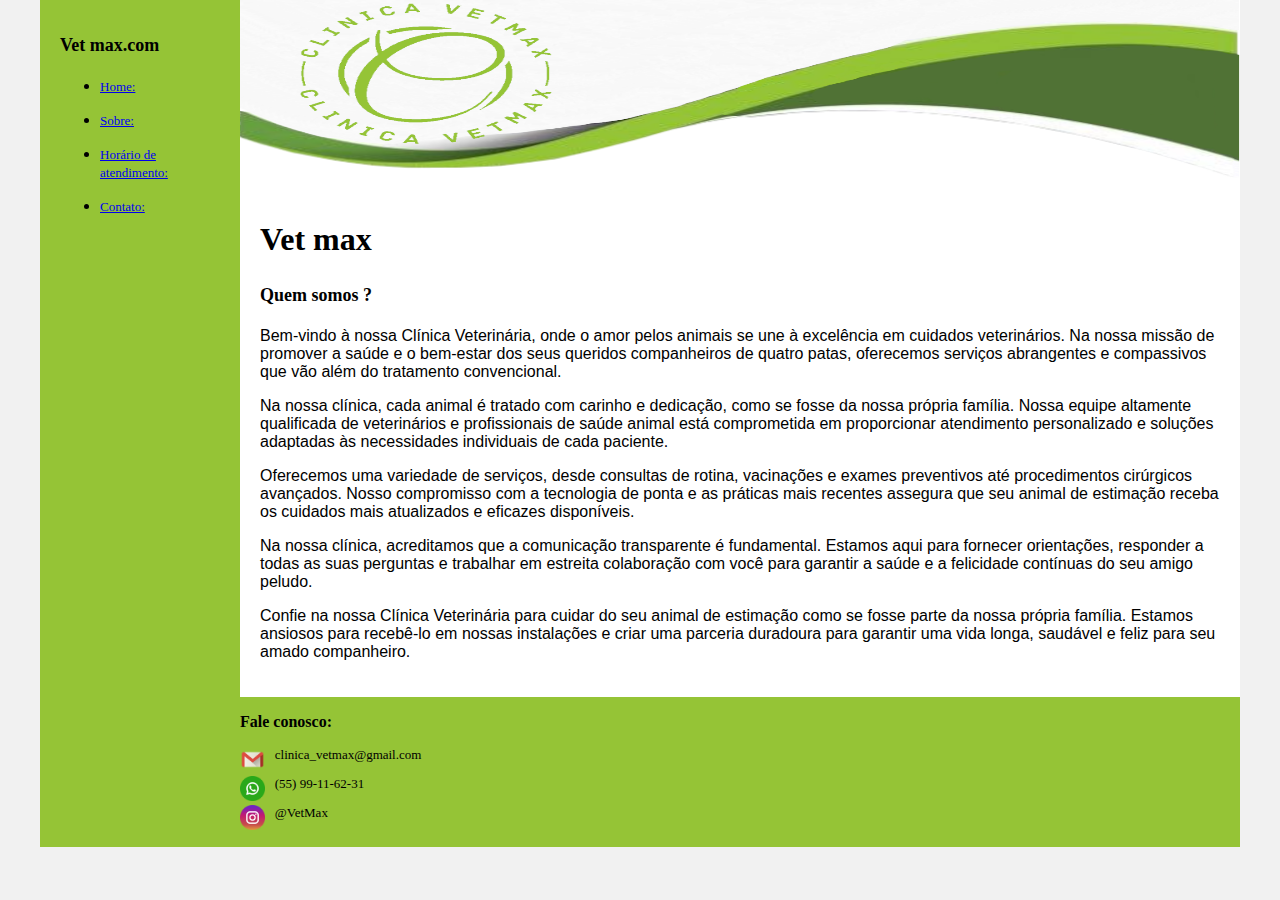
<file: index.html>
<!DOCTYPE html>
<html lang="en">
<head>
    <meta charset="UTF-8">
    <meta http-equiv="X-UA-Compatible" content="IE=edge">
    <meta name="viewport" content="width=device-width, initial-scale=1.0">
    <title>VetMax - Home</title>
    <link rel="stylesheet" href="base.css">
</head>
<body>
    <div class="wrapper">
        <div class="menu">
            <h2><font size="4"><strong>Vet max.com</strong></font></h2>
            <ul>
                <li style="color: #000000;"><a href="index.html"><font size="2">Home:</font></a></li>
                <p></p>
                <li style="color: #000000;"><a href="sobre.html"><font size="2">Sobre:</font></a></li>
                <p></p>
                <li style="color: #000000;"><a href="horarios.html"><font size="2">Horário de atendimento:</font></a></li>
                <p></p>
                <li style="color: #000000;"><a href="contato.html"><font size="2">Contato:</font></a></li>
            </ul>
        </div>

        <div class="main">
            <div class="header">
                <img src="icons/banner_novo.png" align="left" height="180" width="1000" >
                
            </div>
    
            <div class="content">
                <h1><strong>Vet max</strong></h1>
                <h2><font size="4"><strong>Quem somos ?</strong></font></h2>
                <font face="Arial" size="3">
                    <p>Bem-vindo à nossa Clínica Veterinária, onde o amor pelos animais se une à excelência em cuidados veterinários. Na nossa missão de promover a saúde e o bem-estar dos seus queridos companheiros de quatro patas, oferecemos serviços abrangentes e compassivos que vão além do tratamento convencional.</p>
                    <p>Na nossa clínica, cada animal é tratado com carinho e dedicação, como se fosse da nossa própria família. Nossa equipe altamente qualificada de veterinários e profissionais de saúde animal está comprometida em proporcionar atendimento personalizado e soluções adaptadas às necessidades individuais de cada paciente.</p>
                    <p>Oferecemos uma variedade de serviços, desde consultas de rotina, vacinações e exames preventivos até procedimentos cirúrgicos avançados. Nosso compromisso com a tecnologia de ponta e as práticas mais recentes assegura que seu animal de estimação receba os cuidados mais atualizados e eficazes disponíveis.</p>
                    <p>Na nossa clínica, acreditamos que a comunicação transparente é fundamental. Estamos aqui para fornecer orientações, responder a todas as suas perguntas e trabalhar em estreita colaboração com você para garantir a saúde e a felicidade contínuas do seu amigo peludo.</p>
                    <p>Confie na nossa Clínica Veterinária para cuidar do seu animal de estimação como se fosse parte da nossa própria família. Estamos ansiosos para recebê-lo em nossas instalações e criar uma parceria duradoura para garantir uma vida longa, saudável e feliz para seu amado companheiro.</p>
                </font>
            </div>
    
            <div class="footer">
                <p><strong>Fale conosco:</strong></p>
                <img src="icons\gmail.png" height="25" width="25" align="left"> <font size="2"><p>&nbsp;&nbsp;&nbsp;clinica_vetmax@gmail.com</p></font>
                <img src="icons/whatsapp.png" height="25" width="25" align="left"> <font size="2"><p>&nbsp;&nbsp;&nbsp;(55) 99-11-62-31</p></font> 
                <img src="icons/instagram.png" height="25" width="25" align="left"> <font size="2"><p>&nbsp;&nbsp;&nbsp;@VetMax</p></font>
            </div>
        </div>
    </div>
</body>
</html>
</file>
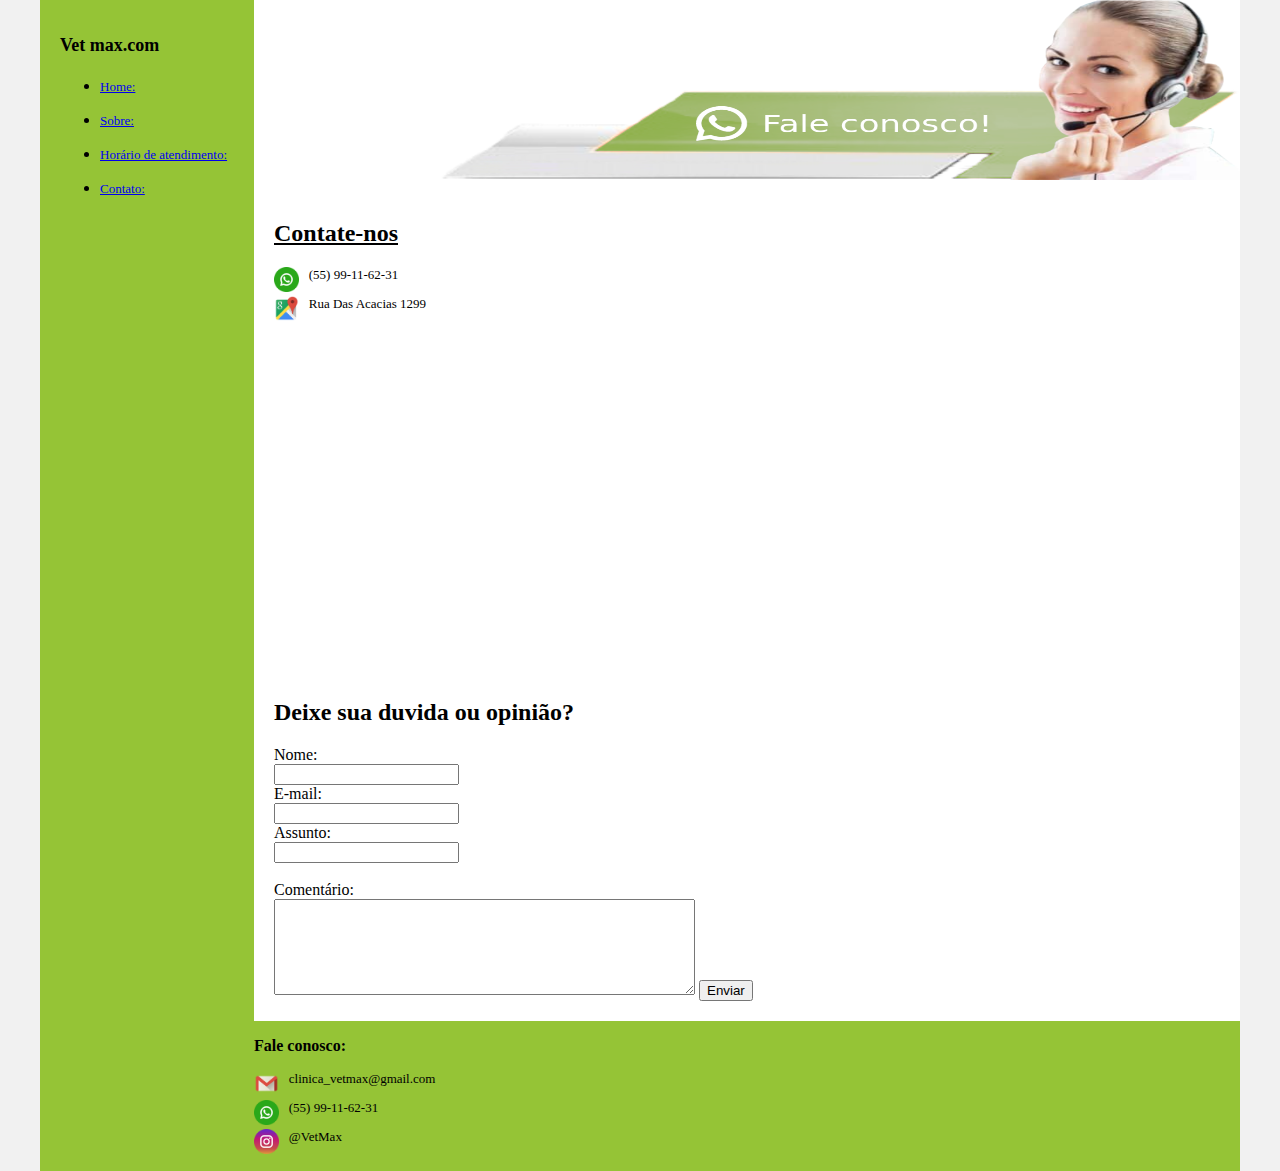
<file: contato.html>
<!DOCTYPE html>
<html lang="en">
<head>
    <meta charset="UTF-8">
    <meta http-equiv="X-UA-Compatible" content="IE=edge">
    <meta name="viewport" content="width=device-width, initial-scale=1.0">
    <title>VetMax - Sobre</title>
    <link rel="stylesheet" href="base.css">
</head>
<body>
    <div class="wrapper">
        <div class="menu">
            <h2><font size="4"><strong>Vet max.com</strong></font></h2>
            <ul>
                <li style="color: #000000;"><a href="index.html"><font size="2">Home:</font></a></li>
                <p></p>
                <li style="color: #000000;"><a href="sobre.html"><font size="2">Sobre:</font></a></li>
                <p></p>
                <li style="color: #000000;"><a href="horarios.html"><font size="2">Horário de atendimento:</font></a></li>
                <p></p>
                <li style="color: #000000;"><a href="contato.html"><font size="2">Contato:</font></a></li>
            </ul>
        </div>

        <div class="main">
            <div class="header">
                <img src="icons/Benner_contato.png" align="right" height="180" width="800" >
            </div>
    
            <div class="content">
                <h2><u>Contate-nos</u></h2>
                <img src="icons/whatsapp.png" height="25" width="25" align="left"> <font size="2"><p>&nbsp;&nbsp;&nbsp;(55) 99-11-62-31</p></font>
                <img src="icons/MAPS.png" height="25" width="25" align="left"> <font size="2"><p>&nbsp;&nbsp;&nbsp;Rua Das Acacias 1299</p></font>
                <iframe src="https://www.google.com/maps/embed?pb=!1m18!1m12!1m3!1d1767.78308340973!2d-48.52790791077969!3d-27.60697675552148!2m3!1f0!2f0!3f0!3m2!1i1024!2i768!4f13.1!3m3!1m2!1s0x952739ac2a786f35%3A0x4f9882e5b7e29fbd!2sR.%20das%20Ac%C3%A1cias%20-%20Saco%20dos%20Lim%C3%B5es%2C%20Florian%C3%B3polis%20-%20SC%2C%2088040-560!5e0!3m2!1spt-BR!2sbr!4v1701969312043!5m2!1spt-BR!2sbr" width="500" height="350" style="border:0;" allowfullscreen="" loading="lazy" referrerpolicy="no-referrer-when-downgrade"></iframe>
                <h2>Deixe sua duvida ou opinião?</h2>
                <form name="opiniao" onsubmit="alert('Mensagem enviada com secesso !') method="GET">
                    Nome:<br><input type="text" name="name"/><br>
                    E-mail:<br><input type="email" name="mail"/><br>
                    Assunto:<br><input type="text" name="assu"/><br>
                    <br>
                    <label for="comentario">Comentário:</label><br>
                    <textarea id="comentario" name="comentario" rows="6" cols="50"></textarea>
                    <button type="submit">Enviar</button>
                </form>
            </div>
    
            <div class="footer">
                <p><strong>Fale conosco:</strong></p>
                <img src="icons\gmail.png" height="25" width="25" align="left"> <font size="2"><p>&nbsp;&nbsp;&nbsp;clinica_vetmax@gmail.com</p></font>
                <img src="icons/whatsapp.png" height="25" width="25" align="left"> <font size="2"><p>&nbsp;&nbsp;&nbsp;(55) 99-11-62-31</p></font> 
                <img src="icons/instagram.png" height="25" width="25" align="left"> <font size="2"><p>&nbsp;&nbsp;&nbsp;@VetMax</p></font>
            </div>
        </div>
    </div>
</body>
</html>
</file>
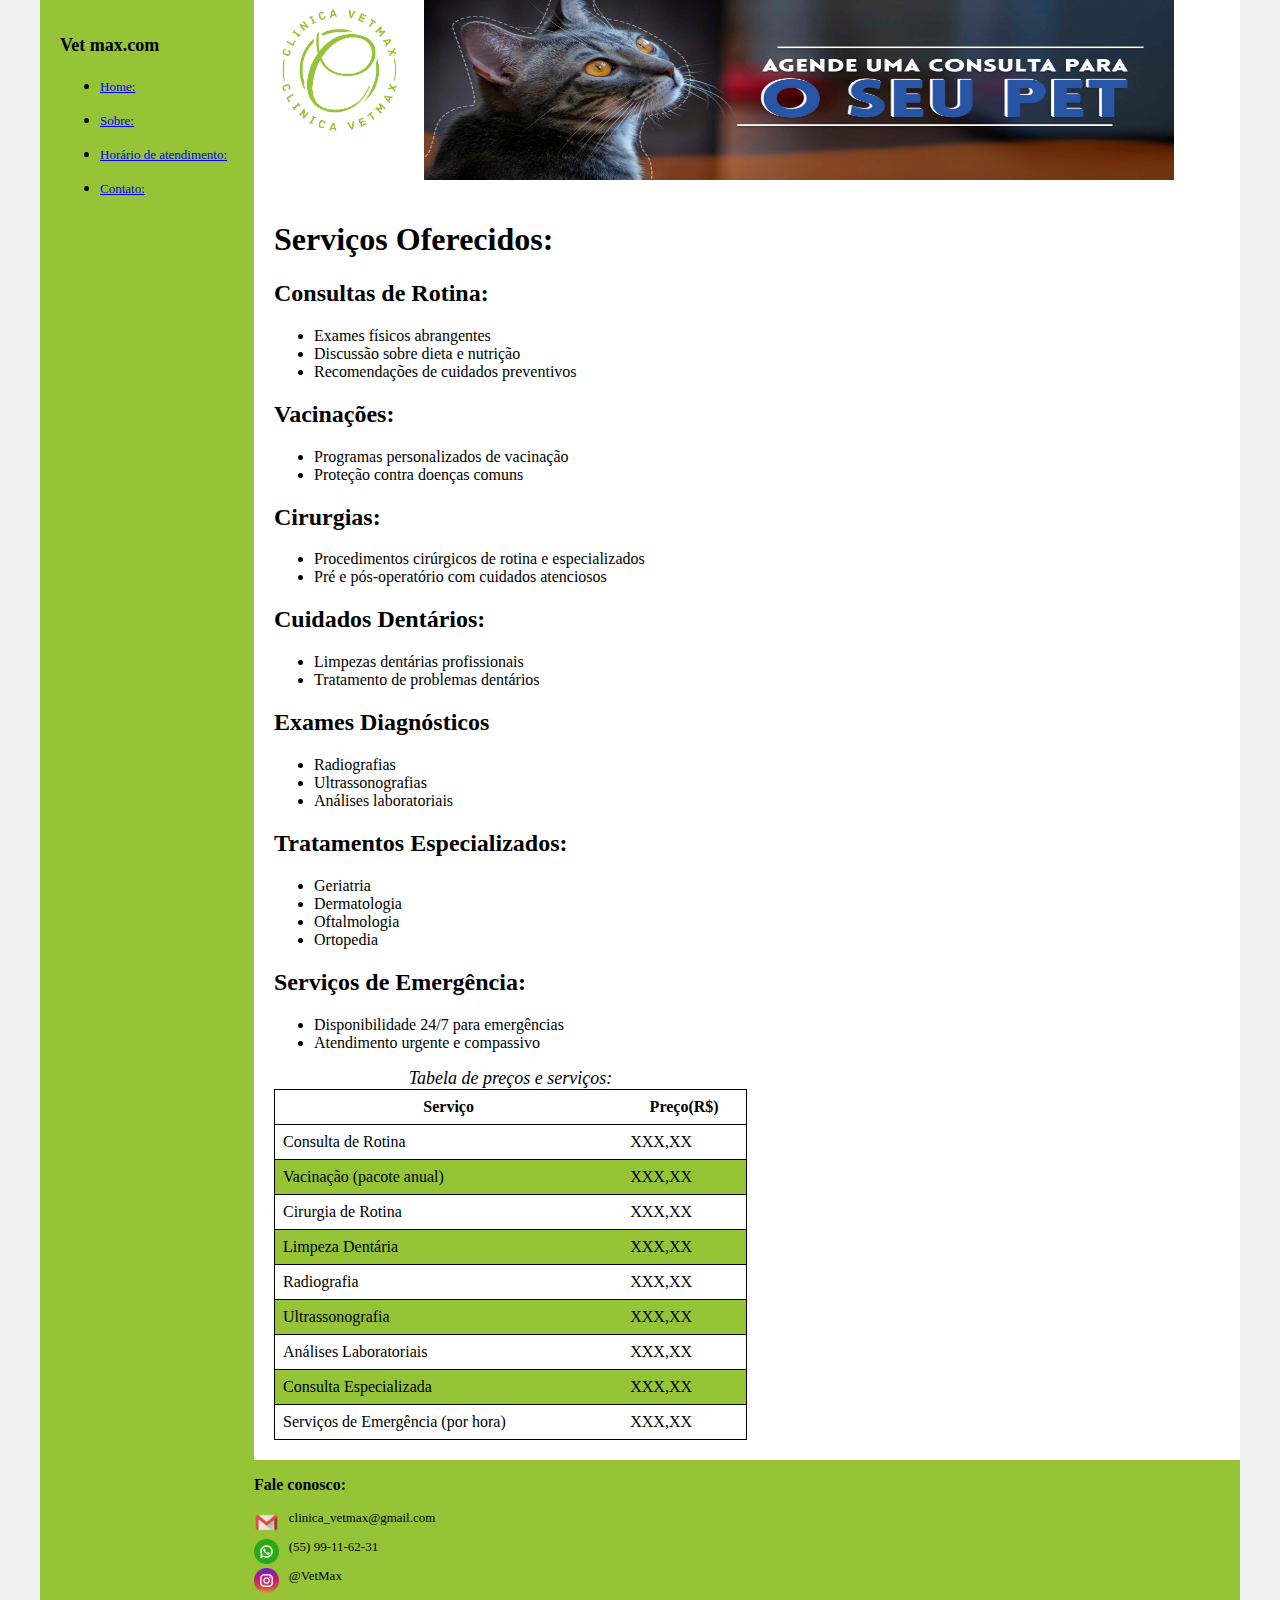
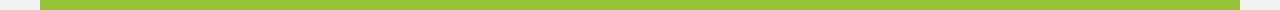
<file: horarios.html>
<!DOCTYPE html>
<html lang="en">
<head>
    <meta charset="UTF-8">
    <meta http-equiv="X-UA-Compatible" content="IE=edge">
    <meta name="viewport" content="width=device-width, initial-scale=1.0">
    <title>VetMax - Horario de atd.</title>
    <link rel="stylesheet" href="base.css">
</head>
<body>
    <div class="wrapper">
        <div class="menu">
            <h2><font size="4"><strong>Vet max.com</strong></font></h2>
            <ul>
                <li style="color: #000000;"><a href="index.html"><font size="2">Home:</font></a></li>
                <p></p>
                <li style="color: #000000;"><a href="sobre.html"><font size="2">Sobre:</font></a></li>
                <p></p>
                <li style="color: #000000;"><a href="horarios.html"><font size="2">Horário de atendimento:</font></a></li>
                <p></p>
                <li style="color: #000000;"><a href="contato.html"><font size="2">Contato:</font></a></li>
            </ul>
        </div>

        <div class="main">
            <div class="header">
                <img src="icons/Logo_trans2.png" align="left" height="150" width="170"><img src="icons/banner.jpg" align="left" height="180" width="750" >
            </div>
    
            <div class="content">
                <h1><strong>Serviços Oferecidos:</strong></h1>
                <h2><strong>Consultas de Rotina:</strong></h2>
                <ul>
                    <li>Exames físicos abrangentes</li>
                    <li>Discussão sobre dieta e nutrição</li>
                    <li>Recomendações de cuidados preventivos</li>
                </ul>
                <h2><strong>Vacinações:</strong></h2>
                <ul>
                    <li>Programas personalizados de vacinação</li>
                    <li>Proteção contra doenças comuns</li>
                </ul>
                <h2><strong>Cirurgias:</strong></h2>
                <ul>
                    <li>Procedimentos cirúrgicos de rotina e especializados</li>
                    <li>Pré e pós-operatório com cuidados atenciosos</li>
                </ul>
                <h2><strong>Cuidados Dentários:</strong></h2>
                <ul>
                    <li>Limpezas dentárias profissionais</li>
                    <li>Tratamento de problemas dentários</li>
                </ul>
                <h2><strong>Exames Diagnósticos</strong></h2>
                <ul>
                    <li>Radiografias</li>
                    <li>Ultrassonografias</li>
                    <li>Análises laboratoriais</li>
                </ul>
                <h2><strong>Tratamentos Especializados:</strong></h2>
                <ul>
                    <li>Geriatria</li>
                    <li>Dermatologia</li>
                    <li>Oftalmologia</li>
                    <li>Ortopedia</li>
                </ul>
                <h2><strong>Serviços de Emergência:</strong></h2>
                <ul>
                    <li>Disponibilidade 24/7 para emergências</li>
                    <li>Atendimento urgente e compassivo</li>
                </ul>
                <p></p>
                <p></p>
                <table summary="A seguinte tabela mostra os serviços oferecidos e seus valores" align="left" cellpadding="10">
                    <caption><font size="4"><i>Tabela de preços e serviços:</i></font></caption>
                    <thead>
                        <tr id="0">
                            <th title="Serviço" id="0">Serviço</th>
                            <th title="Preço" id="1">Preço(R$)</th>
                        </tr>
                    </thead>
                    <tbody>
                        <tr id="1">
                            <td id="0">Consulta de Rotina</td>
                            <td id="1">XXX,XX</td>
                        </tr>
                        <tr id="2">
                            <td id="0">Vacinação (pacote anual)</td>
                            <td id="1">XXX,XX</td>
                        </tr>
                        <tr id="3">
                            <td id="0">Cirurgia de Rotina</td>
                            <td id="1">XXX,XX</td>
                        </tr>
                        <tr id="4">
                            <td id="0">Limpeza Dentária</td>
                            <td id="1">XXX,XX</td>
                        </tr>
                        <tr id="5">
                            <td id="0">Radiografia</td>
                            <td id="1">XXX,XX</td>
                        </tr>
                        <tr id="6">
                            <td id="0">Ultrassonografia</td>
                            <td id="1">XXX,XX</td>
                        </tr>
                        <tr id="7">
                            <td id="0">Análises Laboratoriais</td>
                            <td id="1">XXX,XX</td>
                        </tr>
                        <tr id="8">
                            <td id="0">Consulta Especializada</td>
                            <td id="1">XXX,XX</td>
                        </tr>
                        <tr id="9">
                            <td id="0">Serviços de Emergência (por hora)</td>
                            <td id="1">XXX,XX</td>
                        </tr>
                    </tbody>
                    <tfoot>
                        <tr>
                            <tf></tf>
                            <tf></tf>
                        </tr>
                    </tfoot>
                </table>
            </div>
    
            <div class="footer">
                <p><strong>Fale conosco:</strong></p>
                <img src="icons\gmail.png" height="25" width="25" align="left"> <font size="2"><p>&nbsp;&nbsp;&nbsp;clinica_vetmax@gmail.com</p></font>
                <img src="icons/whatsapp.png" height="25" width="25" align="left"> <font size="2"><p>&nbsp;&nbsp;&nbsp;(55) 99-11-62-31</p></font> 
                <img src="icons/instagram.png" height="25" width="25" align="left"> <font size="2"><p>&nbsp;&nbsp;&nbsp;@VetMax</p></font>
            </div>
        </div>
    </div>
</body>
</html>
</file>
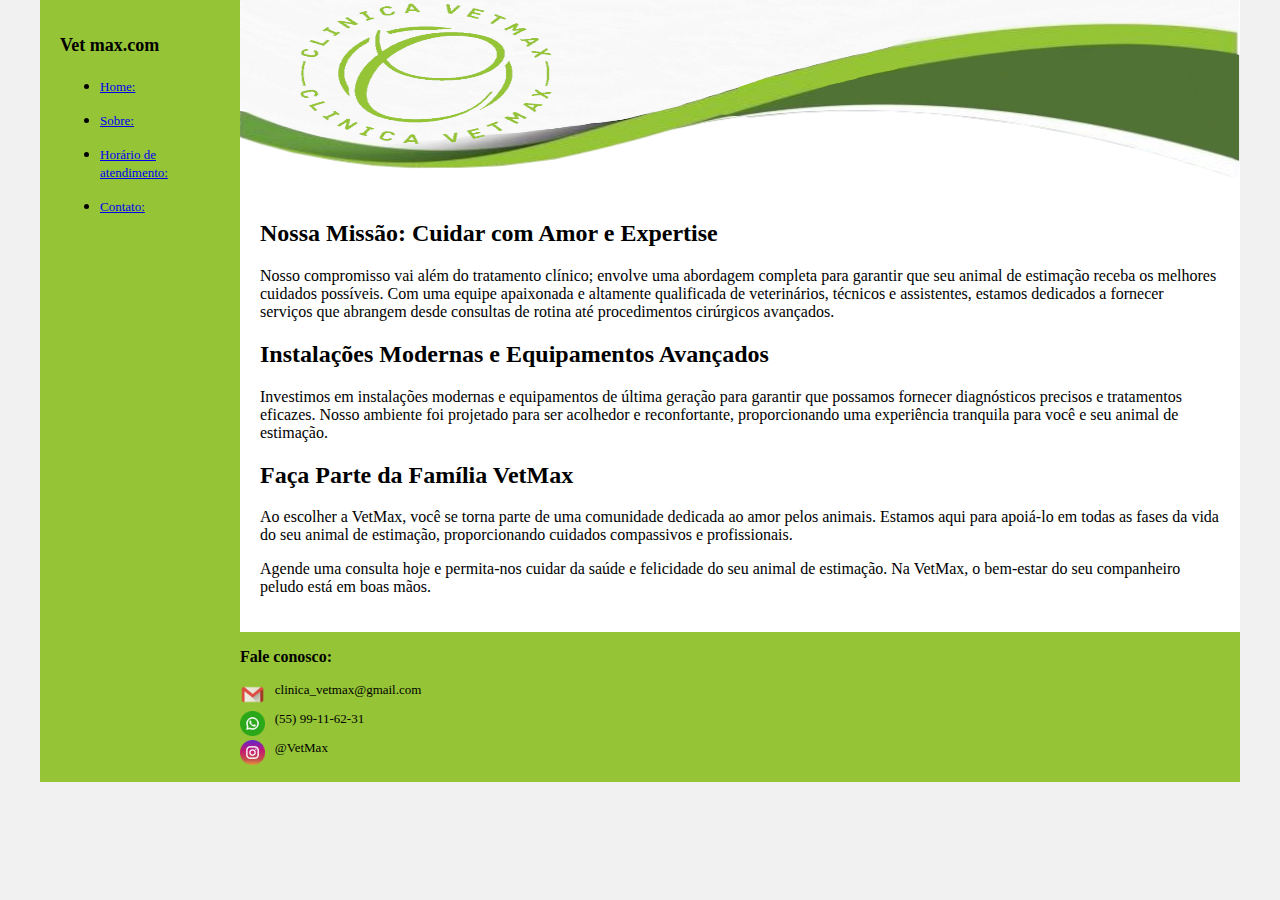
<file: sobre.html>
<!DOCTYPE html>
<html lang="en">
<head>
    <meta charset="UTF-8">
    <meta http-equiv="X-UA-Compatible" content="IE=edge">
    <meta name="viewport" content="width=device-width, initial-scale=1.0">
    <title>VetMax - Sobre</title>
    <link rel="stylesheet" href="base.css">
</head>
<body>
    <div class="wrapper">
        <div class="menu">
            <h2><font size="4"><strong>Vet max.com</strong></font></h2>
            <ul>
                <li style="color: #000000;"><a href="index.html"><font size="2">Home:</font></a></li>
                <p></p>
                <li style="color: #000000;"><a href="sobre.html"><font size="2">Sobre:</font></a></li>
                <p></p>
                <li style="color: #000000;"><a href="horarios.html"><font size="2">Horário de atendimento:</font></a></li>
                <p></p>
                <li style="color: #000000;"><a href="contato.html"><font size="2">Contato:</font></a></li>
            </ul>
        </div>

        <div class="main">
            <div class="header">
                <img src="icons/banner_novo.png" align="left" height="180" width="1000" >
            </div>
    
            <div class="content">
                <h2><strong>Nossa Missão: Cuidar com Amor e Expertise</strong></h2>
                <p>Nosso compromisso vai além do tratamento clínico; envolve uma abordagem completa para garantir que seu animal de estimação receba os melhores cuidados possíveis. Com uma equipe apaixonada e altamente qualificada de veterinários, técnicos e assistentes, estamos dedicados a fornecer serviços que abrangem desde consultas de rotina até procedimentos cirúrgicos avançados.</p>
                <h2><strong>Instalações Modernas e Equipamentos Avançados</strong></h2>
                <p>Investimos em instalações modernas e equipamentos de última geração para garantir que possamos fornecer diagnósticos precisos e tratamentos eficazes. Nosso ambiente foi projetado para ser acolhedor e reconfortante, proporcionando uma experiência tranquila para você e seu animal de estimação.</p>
                <h2><strong>Faça Parte da Família VetMax</strong></h2>
                <p>Ao escolher a VetMax, você se torna parte de uma comunidade dedicada ao amor pelos animais. Estamos aqui para apoiá-lo em todas as fases da vida do seu animal de estimação, proporcionando cuidados compassivos e profissionais.</p>
                <p>Agende uma consulta hoje e permita-nos cuidar da saúde e felicidade do seu animal de estimação. Na VetMax, o bem-estar do seu companheiro peludo está em boas mãos.</p>
            </div>
    
            <div class="footer">
                <p><strong>Fale conosco:</strong></p>
                <img src="icons\gmail.png" height="25" width="25" align="left"> <font size="2"><p>&nbsp;&nbsp;&nbsp;clinica_vetmax@gmail.com</p></font>
                <img src="icons/whatsapp.png" height="25" width="25" align="left"> <font size="2"><p>&nbsp;&nbsp;&nbsp;(55) 99-11-62-31</p></font> 
                <img src="icons/instagram.png" height="25" width="25" align="left"> <font size="2"><p>&nbsp;&nbsp;&nbsp;@VetMax</p></font>
            </div>
        </div>
    </div>
</body>
</html>
</file>
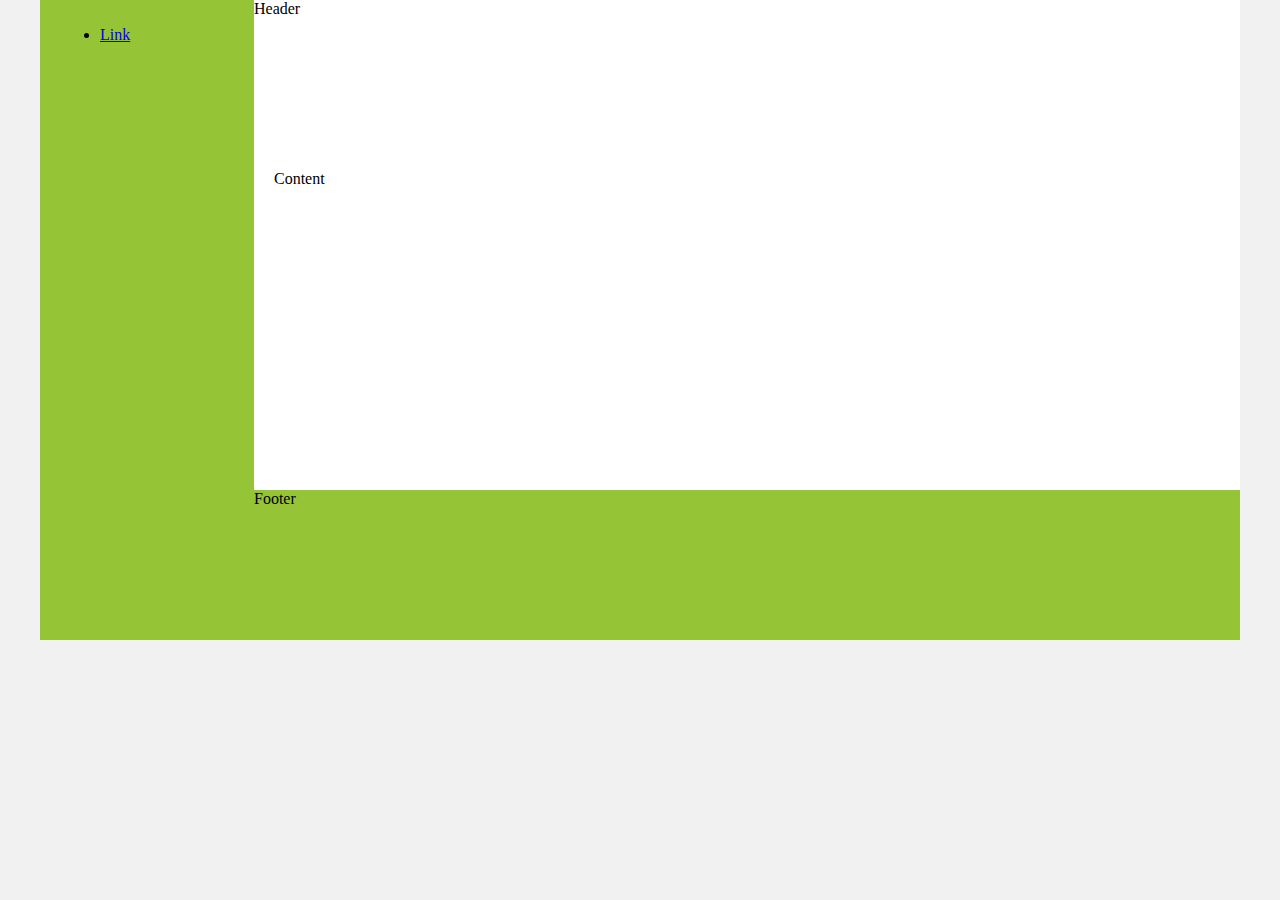
<file: template.html>
<!DOCTYPE html>
<html lang="en">
<head>
    <meta charset="UTF-8">
    <meta http-equiv="X-UA-Compatible" content="IE=edge">
    <meta name="viewport" content="width=device-width, initial-scale=1.0">
    <title>Template - Utilizar como modelo</title>
    <link rel="stylesheet" href="base.css">
</head>
<body>
    <div class="wrapper">
        <div class="menu">
            <!-- Aqui vai o seu menu -->
            <ul>
                <li><a href="#">Link</a></li>
            </ul>
        </div>

        <div class="main">
            <div class="header">
                Header
                <!-- Aqui vai o seu header -->
            </div>
    
            <div class="content">
                Content
                <!-- Aqui vai o seu conteúdo -->
            </div>
    
            <div class="footer">
                Footer
                <!-- Aqui vai o seu rodapé -->
            </div>
        </div>
    </div>
</body>
</html>
</file>
<file: base.css>
html, body {
    margin: 0;
}
body {
    background-color: #f1f1f1;
    display: flex;
    justify-content: center;
}

.wrapper {
    width: 1200px;
    /*height: 1080px;*/
    display: flex;
    margin: 0 auto;
    background-color: #95c436;
}
.main {
    display: flex;
    flex-flow: column;
    width: 85%;
}
.menu {
    width: 15%;
    background-color: #95c436;
    padding: 10px 20px 0px;
}
.header {
    background-color: white;
    min-height: 150px;
}
.content {
    background-color: white;
    min-height: 300px;
    padding: 20px;
}
.footer {
    background-color: #95c436;
    min-height: 150px;
}
table tr:nth-child(even) {
    background-color: #95c436;
}
table tr:hover td{
    background-color: #507235;
}
table {
    border: solid 1px black;
    border-collapse: collapse;
    width: 50%;
}
td {
    border-bottom: 1px solid black;
    text-align: left;
    padding: 8px;
  }
th {
    border-bottom: 1px solid black;
    text-align: center;
    padding: 8px;
}
</file>
